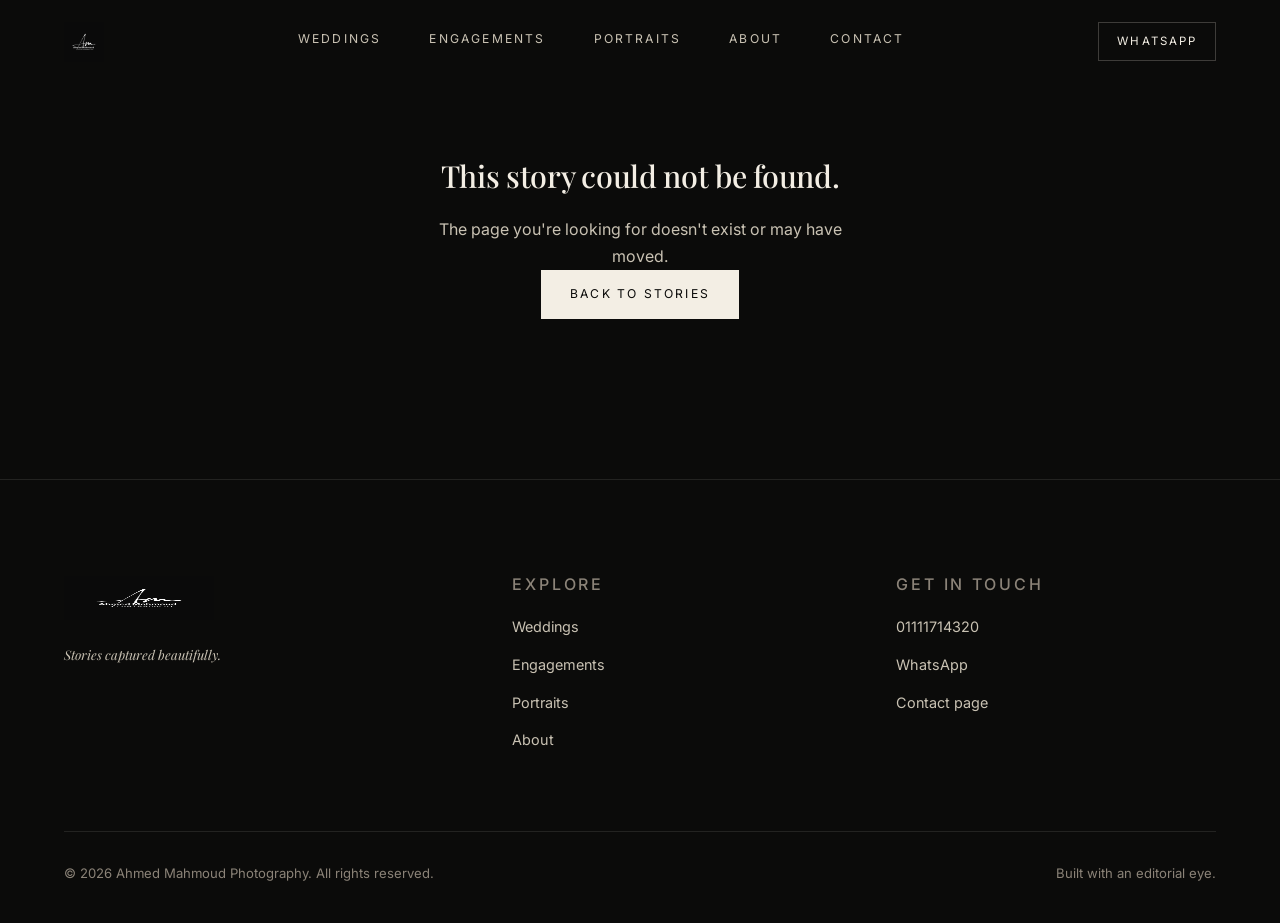
<file: index.html>
<!DOCTYPE html>
<html lang="en">
<head>
<meta charset="UTF-8" />
<meta name="viewport" content="width=device-width, initial-scale=1, viewport-fit=cover" />
<title>Ahmed Mahmoud Photography — Wedding & Editorial Photography</title>
<meta name="description" content="Ahmed Mahmoud Photography — cinematic, editorial wedding and engagement storytelling." />
<link rel="canonical" href="https://ahmedmahmoud.photography/" />

<meta name="theme-color" content="#0b0b0a" />
<meta name="color-scheme" content="dark" />
<meta name="robots" content="index, follow" />

<!-- Open Graph / Twitter -->
<meta property="og:type" content="website" />
<meta property="og:title" content="Ahmed Mahmoud Photography" />
<meta property="og:description" content="Stories captured beautifully." />
<meta property="og:image" content="/assets/brand/logo.png" />
<meta name="twitter:card" content="summary_large_image" />

<!-- PWA -->
<link rel="manifest" href="/manifest.json" />
<link rel="apple-touch-icon" href="/assets/icons/apple-touch-icon.png" />
<link rel="icon" type="image/png" sizes="32x32" href="/assets/icons/favicon-32x32.png" />
<link rel="icon" type="image/png" sizes="16x16" href="/assets/icons/favicon-16x16.png" />
<meta name="apple-mobile-web-app-capable" content="yes" />
<meta name="apple-mobile-web-app-status-bar-style" content="black-translucent" />
<meta name="apple-mobile-web-app-title" content="Ahmed Mahmoud" />

<!-- Fonts: Google Fonts with graceful system fallback baked into variables.css -->
<link rel="preconnect" href="https://fonts.googleapis.com" />
<link rel="preconnect" href="https://fonts.gstatic.com" crossorigin />
<link
  href="https://fonts.googleapis.com/css2?family=Playfair+Display:ital,wght@0,500;0,600;1,400;1,500&family=Inter:wght@400;500;600&display=swap"
  rel="stylesheet"
  media="print"
  onload="this.media='all'"
/>
<noscript>
  <link href="https://fonts.googleapis.com/css2?family=Playfair+Display:ital,wght@0,500;0,600;1,400;1,500&family=Inter:wght@400;500;600&display=swap" rel="stylesheet" />
</noscript>

<link rel="stylesheet" href="/css/reset.css" />
<link rel="stylesheet" href="/css/variables.css" />
<link rel="stylesheet" href="/css/typography.css" />
<link rel="stylesheet" href="/css/layout.css" />
<link rel="stylesheet" href="/css/components.css" />
<link rel="stylesheet" href="/css/gallery.css" />
<link rel="stylesheet" href="/css/animations.css" />
<link rel="stylesheet" href="/css/responsive.css" />

<script type="application/ld+json">
{
  "@context": "https://schema.org",
  "@type": "Photographer",
  "name": "Ahmed Mahmoud",
  "additionalType": "https://schema.org/Photograph",
  "url": "https://ahmedmahmoud.photography/",
  "image": "/assets/brand/logo.png",
  "telephone": "+201111714320",
  "jobTitle": "Wedding & Editorial Photographer",
  "worksFor": {
    "@type": "Organization",
    "name": "Ahmed Mahmoud Photography"
  }
}
</script>
</head>
<body>
  <a class="skip-link" href="#app">Skip to content</a>

  <site-navbar></site-navbar>
  <div class="route-veil" id="route-veil" aria-hidden="true"></div>

  <main id="app"></main>

  <site-footer></site-footer>

  <div class="toast-stack" id="toast-stack" aria-live="polite"></div>

  <script type="module" src="/js/app.js"></script>
</body>
</html>
</file>
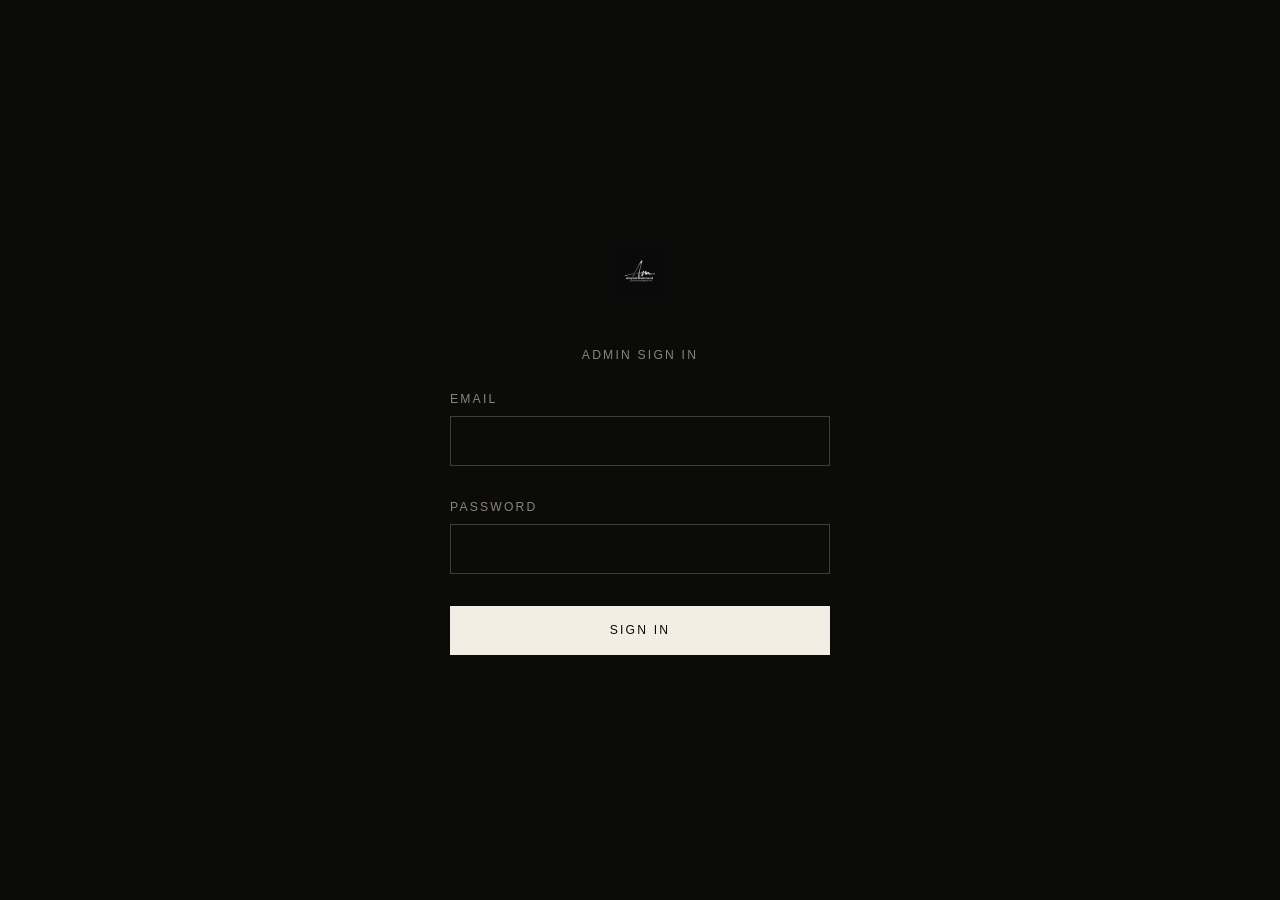
<file: admin/index.html>
<!DOCTYPE html>
<html lang="en">
<head>
<meta charset="UTF-8" />
<title>Admin — Ahmed Mahmoud Photography</title>
<meta name="robots" content="noindex, nofollow" />
<script type="module">
  import { isAuthenticated } from "/js/auth.js";
  location.replace(isAuthenticated() ? "/admin/dashboard.html" : "/admin/login.html");
</script>
</head>
<body></body>
</html>
</file>
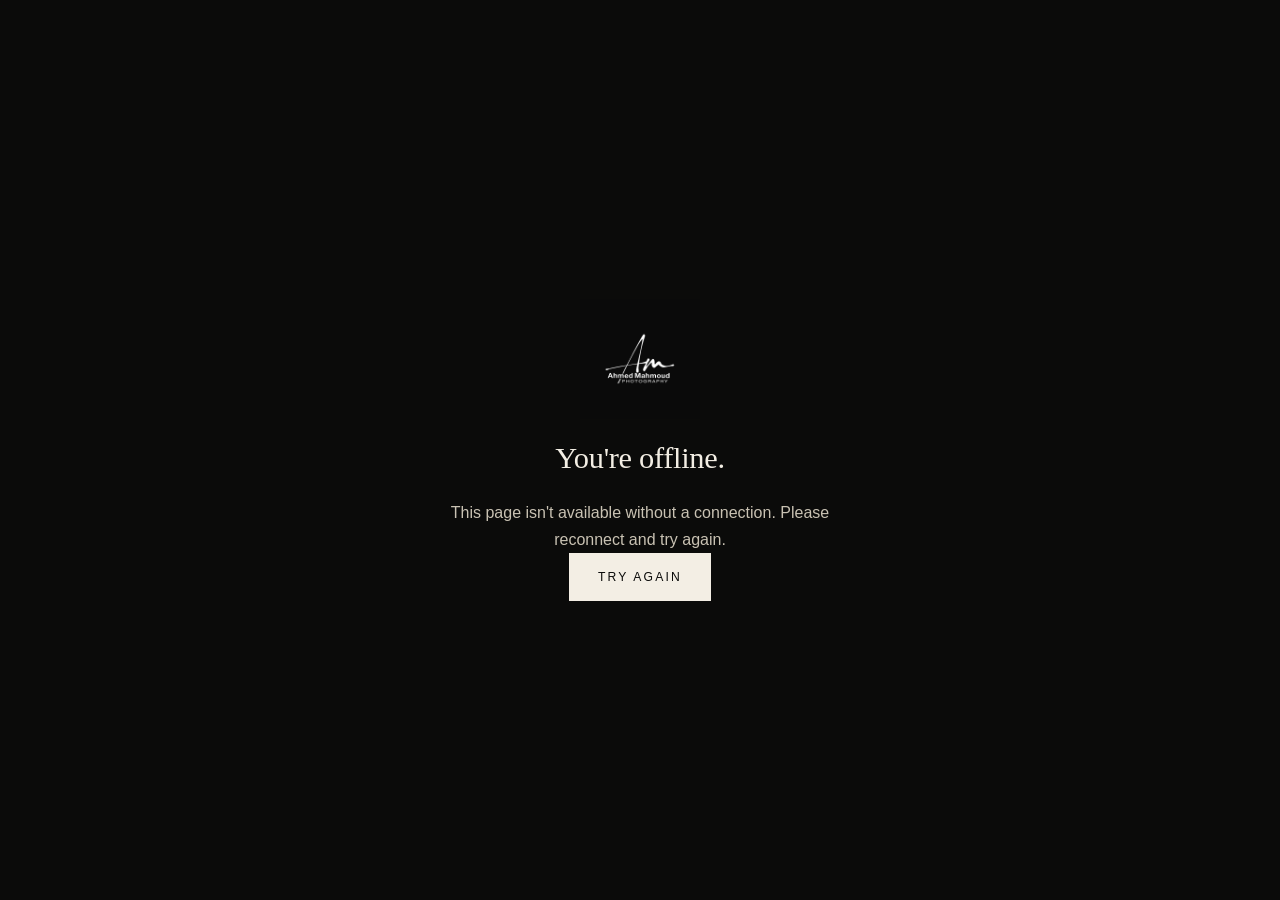
<file: offline.html>
<!DOCTYPE html>
<html lang="en">
<head>
<meta charset="UTF-8" />
<meta name="viewport" content="width=device-width, initial-scale=1" />
<title>You're Offline — Ahmed Mahmoud Photography</title>
<meta name="robots" content="noindex" />
<link rel="stylesheet" href="/css/reset.css" />
<link rel="stylesheet" href="/css/variables.css" />
<link rel="stylesheet" href="/css/typography.css" />
<link rel="stylesheet" href="/css/layout.css" />
<link rel="stylesheet" href="/css/components.css" />
<style>
  body { display:flex; align-items:center; justify-content:center; min-height:100dvh; text-align:center; }
</style>
</head>
<body>
  <div class="state-panel">
    <img src="/assets/brand/logo.png" alt="Ahmed Mahmoud Photography" width="120" style="margin:0 auto 24px;" />
    <h2 class="type-display-s">You're offline.</h2>
    <p>This page isn't available without a connection. Please reconnect and try again.</p>
    <button class="btn btn--primary" onclick="location.reload()">Try Again</button>
  </div>
</body>
</html>
</file>
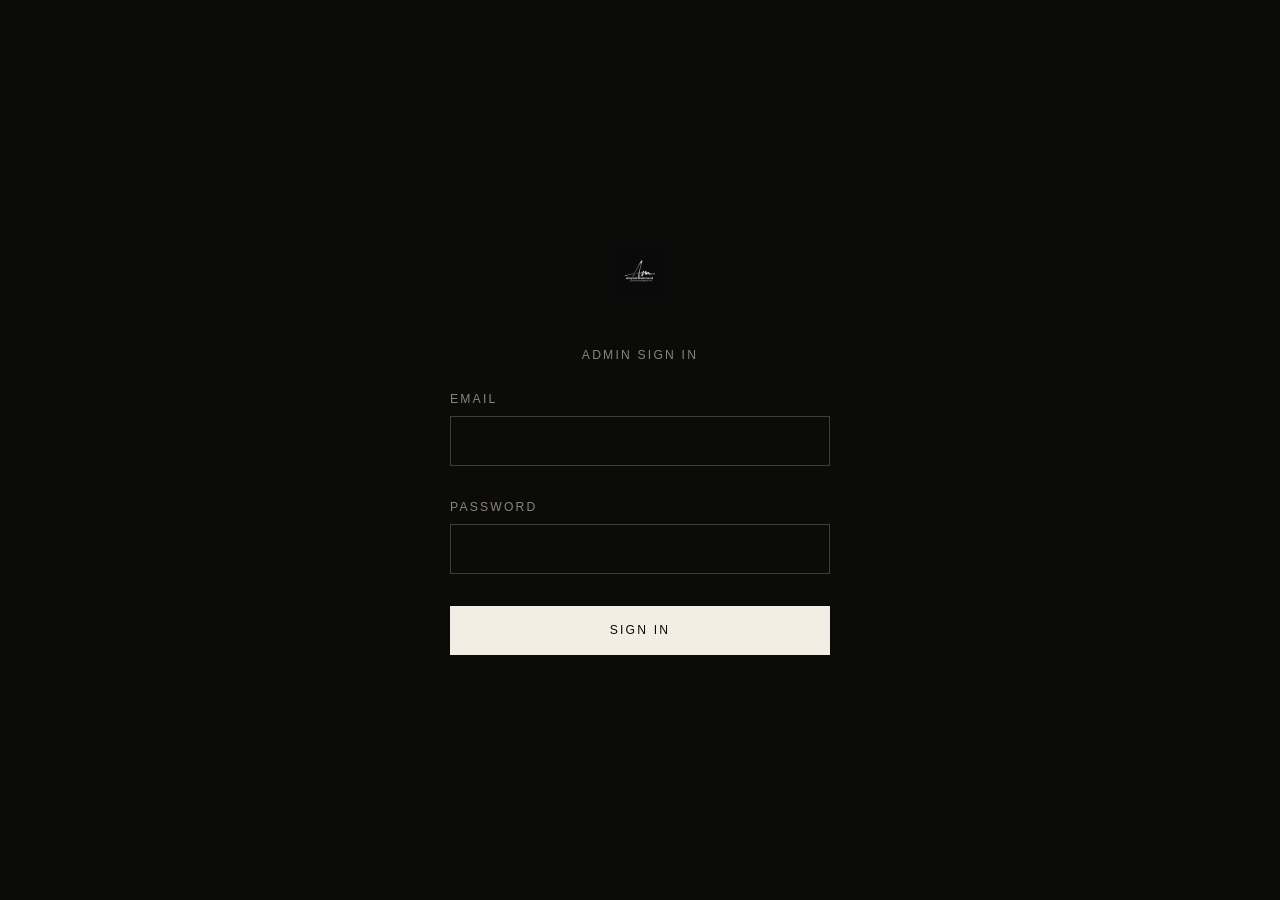
<file: admin/dashboard.html>
<!DOCTYPE html>
<html lang="en">
<head>
<meta charset="UTF-8" />
<meta name="viewport" content="width=device-width, initial-scale=1, viewport-fit=cover" />
<title>Dashboard — Admin — Ahmed Mahmoud Photography</title>
<meta name="robots" content="noindex, nofollow" />
<link rel="icon" href="/assets/icons/favicon-32x32.png" />
<link rel="stylesheet" href="/css/reset.css" />
<link rel="stylesheet" href="/css/variables.css" />
<link rel="stylesheet" href="/css/typography.css" />
<link rel="stylesheet" href="/css/layout.css" />
<link rel="stylesheet" href="/css/components.css" />
<link rel="stylesheet" href="/css/admin.css" />
</head>
<body>
  <div id="admin-root"></div>
  <div class="toast-stack" id="toast-stack" aria-live="polite"></div>

  <script type="module" src="/admin/js/dashboard.js"></script>
</body>
</html>
</file>
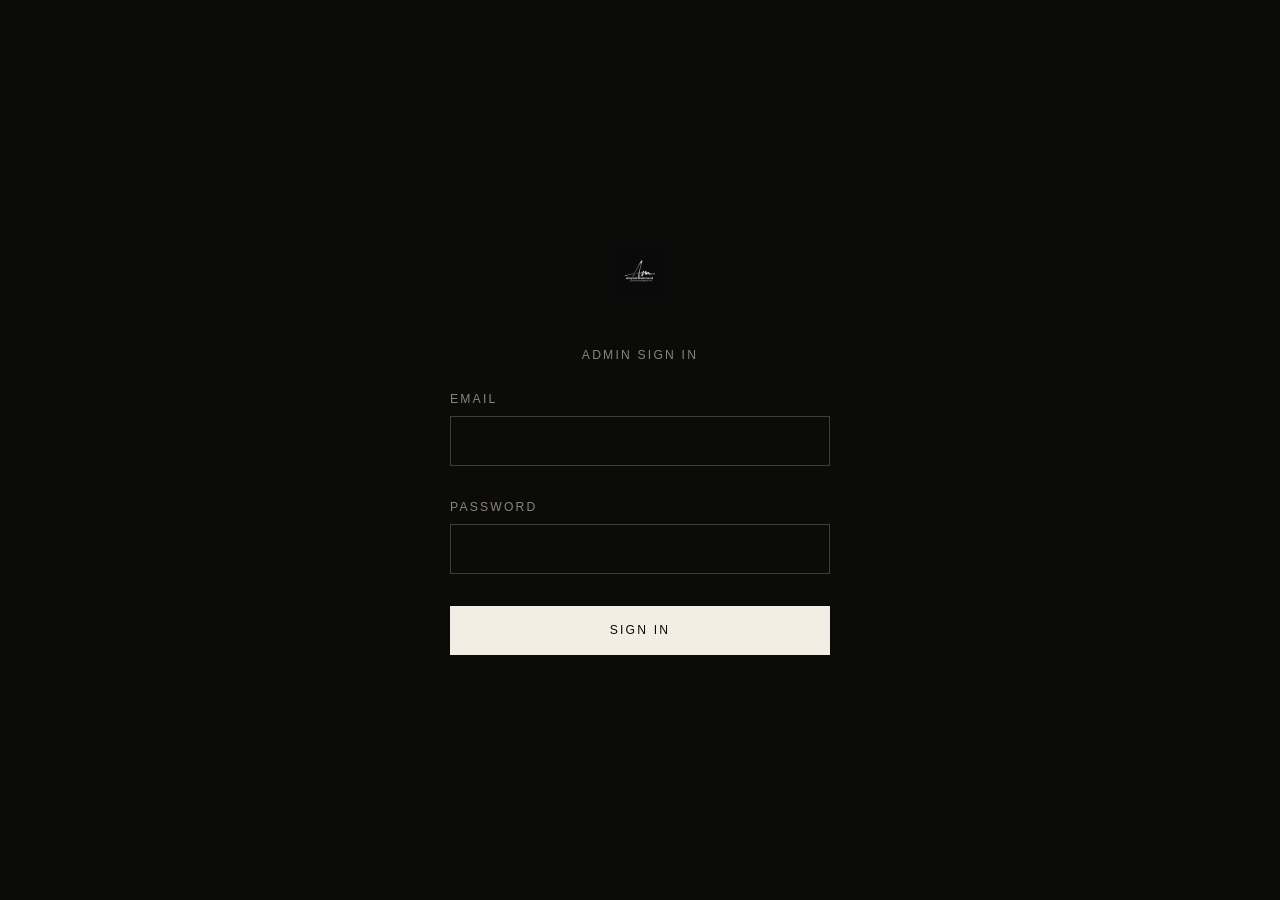
<file: admin/editor.html>
<!DOCTYPE html>
<html lang="en">
<head>
<meta charset="UTF-8" />
<meta name="viewport" content="width=device-width, initial-scale=1, viewport-fit=cover" />
<title>Story Editor — Admin — Ahmed Mahmoud Photography</title>
<meta name="robots" content="noindex, nofollow" />
<link rel="icon" href="/assets/icons/favicon-32x32.png" />
<link rel="stylesheet" href="/css/reset.css" />
<link rel="stylesheet" href="/css/variables.css" />
<link rel="stylesheet" href="/css/typography.css" />
<link rel="stylesheet" href="/css/layout.css" />
<link rel="stylesheet" href="/css/components.css" />
<link rel="stylesheet" href="/css/admin.css" />
</head>
<body>
  <div id="admin-root"></div>
  <div class="toast-stack" id="toast-stack" aria-live="polite"></div>
  <script type="module" src="/admin/js/editor.js"></script>
</body>
</html>
</file>
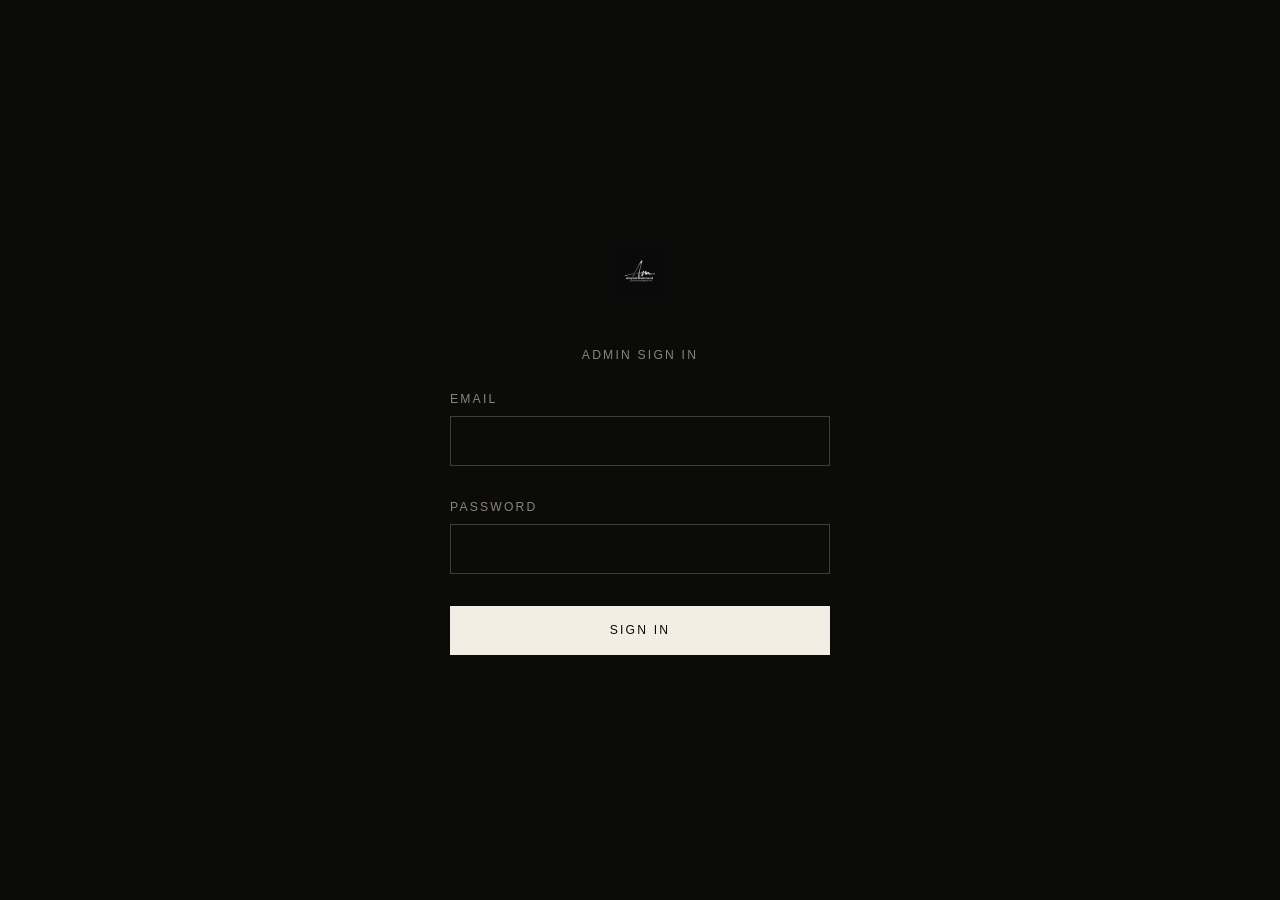
<file: admin/login.html>
<!DOCTYPE html>
<html lang="en">
<head>
<meta charset="UTF-8" />
<meta name="viewport" content="width=device-width, initial-scale=1, viewport-fit=cover" />
<title>Admin Login — Ahmed Mahmoud Photography</title>
<meta name="robots" content="noindex, nofollow" />
<link rel="icon" href="/assets/icons/favicon-32x32.png" />
<link rel="stylesheet" href="/css/reset.css" />
<link rel="stylesheet" href="/css/variables.css" />
<link rel="stylesheet" href="/css/typography.css" />
<link rel="stylesheet" href="/css/layout.css" />
<link rel="stylesheet" href="/css/components.css" />
<link rel="stylesheet" href="/css/admin.css" />
</head>
<body>
  <div class="admin-login">
    <div class="admin-login__panel">
      <img class="admin-login__logo" src="/assets/brand/logo.png" alt="Ahmed Mahmoud Photography" />
      <p class="type-label text-center" style="margin-bottom:24px;">Admin Sign In</p>

      <div id="expired-notice" style="display:none;" class="field-error text-center" role="alert" aria-live="polite">
        Your session expired. Please sign in again.
      </div>

      <form id="login-form" novalidate>
        <div class="field">
          <label for="email">Email</label>
          <input type="email" id="email" name="email" autocomplete="username" required />
        </div>
        <div class="field">
          <label for="password">Password</label>
          <input type="password" id="password" name="password" autocomplete="current-password" required />
        </div>
        <div id="form-error" class="field-error" role="alert" aria-live="polite" style="display:none; margin-bottom:16px;"></div>
        <button type="submit" class="btn btn--primary btn--block" id="submit-btn">Sign In</button>
      </form>
    </div>
  </div>

  <script type="module">
    import { login } from "/js/auth.js";
    import { isAuthenticated } from "/js/auth.js";

    const params = new URLSearchParams(location.search);
    if (params.get("expired")) document.getElementById("expired-notice").style.display = "block";

    if (isAuthenticated()) location.replace(params.get("next") || "/admin/dashboard.html");

    const form = document.getElementById("login-form");
    const errorEl = document.getElementById("form-error");
    const submitBtn = document.getElementById("submit-btn");

    form.addEventListener("submit", async (e) => {
      e.preventDefault();
      errorEl.style.display = "none";
      submitBtn.disabled = true;
      submitBtn.textContent = "Signing in\u2026";

      const email = document.getElementById("email").value.trim();
      const password = document.getElementById("password").value;

      try {
        await login(email, password);
        location.href = params.get("next") || "/admin/dashboard.html";
      } catch (err) {
        errorEl.textContent = err.message || "Invalid email or password.";
        errorEl.style.display = "block";
        submitBtn.disabled = false;
        submitBtn.textContent = "Sign In";
      }
    });
  </script>
</body>
</html>
</file>
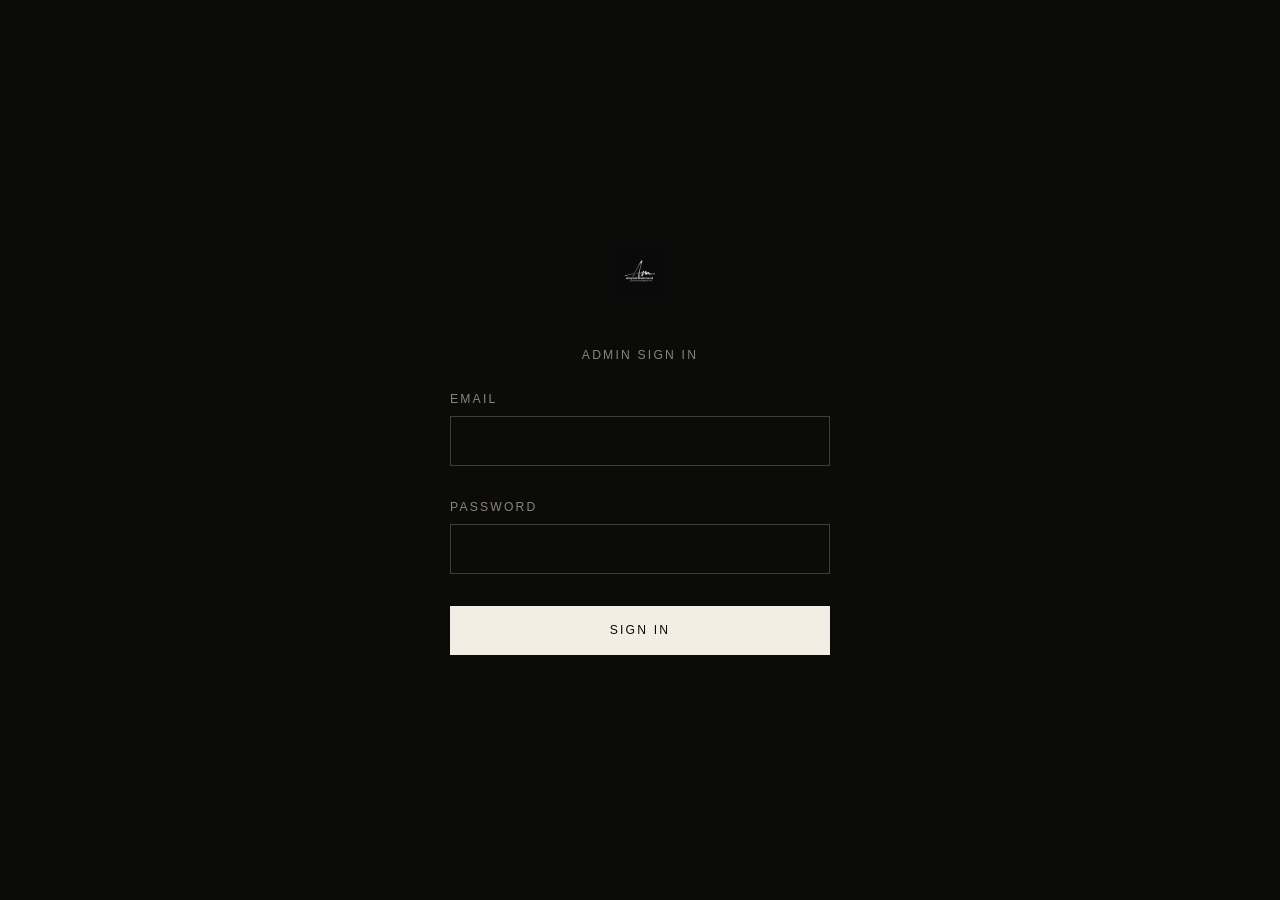
<file: admin/preview.html>
<!DOCTYPE html>
<html lang="en">
<head>
<meta charset="UTF-8" />
<meta name="viewport" content="width=device-width, initial-scale=1, viewport-fit=cover" />
<title>Preview — Admin — Ahmed Mahmoud Photography</title>
<meta name="robots" content="noindex, nofollow" />
<link rel="icon" href="/assets/icons/favicon-32x32.png" />
<link rel="stylesheet" href="/css/reset.css" />
<link rel="stylesheet" href="/css/variables.css" />
<link rel="stylesheet" href="/css/typography.css" />
<link rel="stylesheet" href="/css/layout.css" />
<link rel="stylesheet" href="/css/components.css" />
<link rel="stylesheet" href="/css/gallery.css" />
<link rel="stylesheet" href="/css/animations.css" />
<link rel="stylesheet" href="/css/responsive.css" />
</head>
<body>
  <div id="preview-bar" style="position:fixed; top:0; left:0; right:0; z-index:600; background:#b08d57; color:#0b0b0a; display:flex; align-items:center; justify-content:space-between; padding:10px 20px; font-size:13px; letter-spacing:0.04em;">
    <span>PREVIEW MODE — this story is not visible to the public until published.</span>
    <span style="display:flex; gap:10px;">
      <a id="back-to-editor" href="/admin/editor.html" style="color:#0b0b0a; text-decoration:underline;">Back to Editor</a>
      <button id="publish-btn" style="background:#0b0b0a; color:#f3eee4; border:none; padding:4px 12px; cursor:pointer;">Publish</button>
    </span>
  </div>
  <div id="app" style="padding-top:44px;"></div>

  <script type="module" src="/admin/js/preview.js"></script>
</body>
</html>
</file>
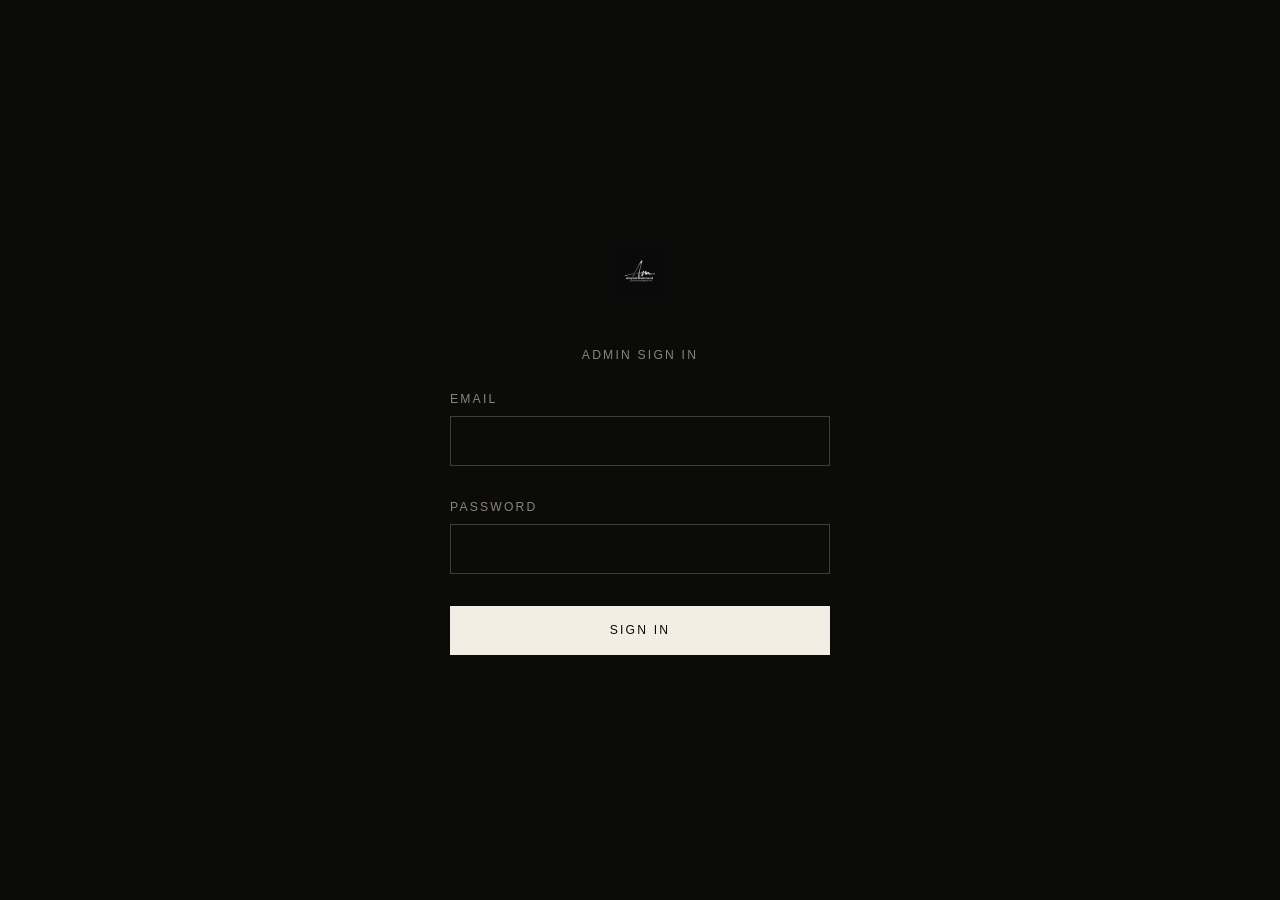
<file: admin/settings.html>
<!DOCTYPE html>
<html lang="en">
<head>
<meta charset="UTF-8" />
<meta name="viewport" content="width=device-width, initial-scale=1, viewport-fit=cover" />
<title>Settings — Admin — Ahmed Mahmoud Photography</title>
<meta name="robots" content="noindex, nofollow" />
<link rel="icon" href="/assets/icons/favicon-32x32.png" />
<link rel="stylesheet" href="/css/reset.css" />
<link rel="stylesheet" href="/css/variables.css" />
<link rel="stylesheet" href="/css/typography.css" />
<link rel="stylesheet" href="/css/layout.css" />
<link rel="stylesheet" href="/css/components.css" />
<link rel="stylesheet" href="/css/admin.css" />
</head>
<body>
  <div id="admin-root"></div>
  <div class="toast-stack" id="toast-stack" aria-live="polite"></div>
  <script type="module" src="/admin/js/settings.js"></script>
</body>
</html>
</file>
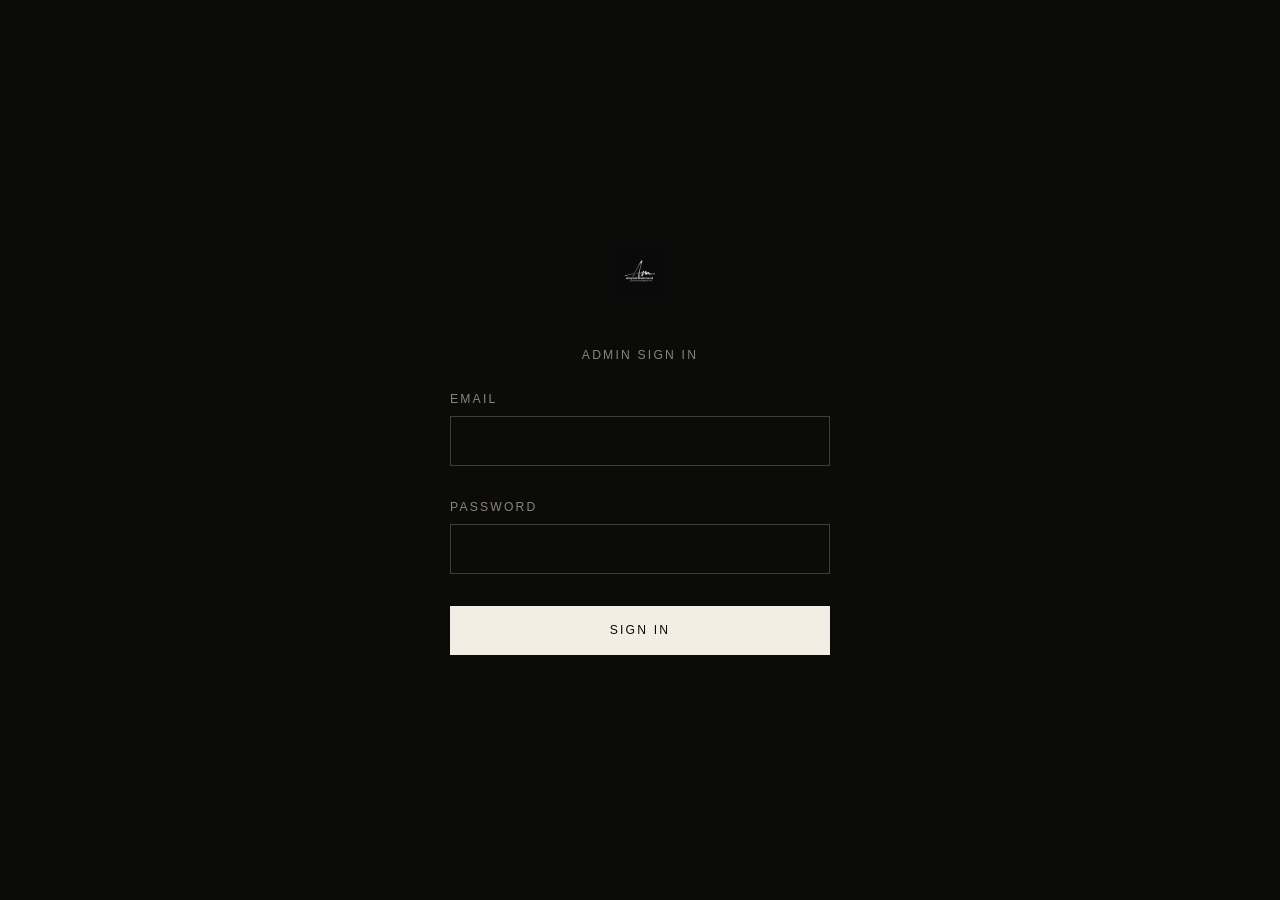
<file: admin/upload.html>
<!DOCTYPE html>
<html lang="en">
<head>
<meta charset="UTF-8" />
<meta name="viewport" content="width=device-width, initial-scale=1, viewport-fit=cover" />
<title>Upload Photos — Admin — Ahmed Mahmoud Photography</title>
<meta name="robots" content="noindex, nofollow" />
<link rel="icon" href="/assets/icons/favicon-32x32.png" />
<link rel="stylesheet" href="/css/reset.css" />
<link rel="stylesheet" href="/css/variables.css" />
<link rel="stylesheet" href="/css/typography.css" />
<link rel="stylesheet" href="/css/layout.css" />
<link rel="stylesheet" href="/css/components.css" />
<link rel="stylesheet" href="/css/admin.css" />
</head>
<body>
  <div id="admin-root"></div>
  <div class="toast-stack" id="toast-stack" aria-live="polite"></div>
  <script type="module" src="/admin/js/upload.js"></script>
</body>
</html>
</file>
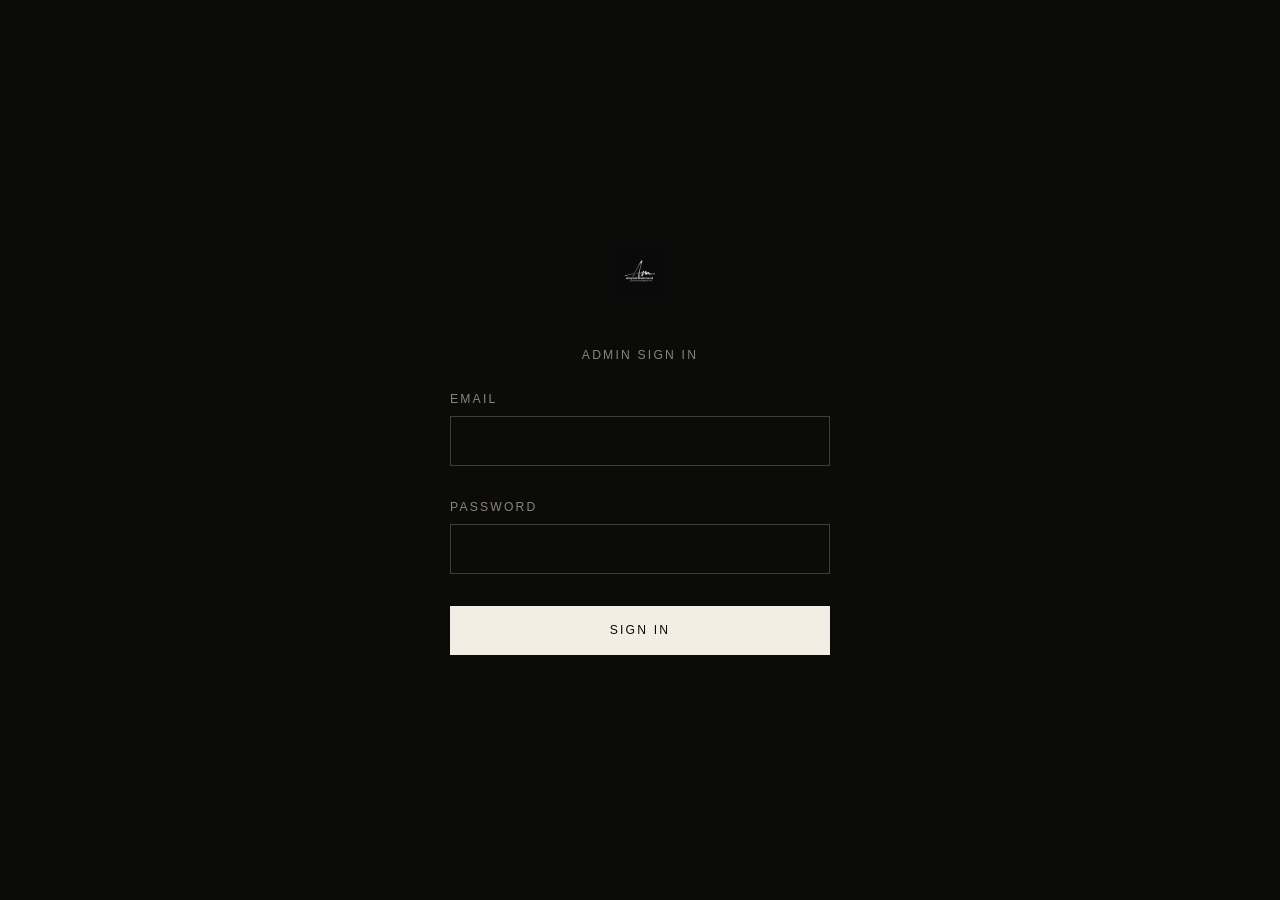
<file: admin/weddings.html>
<!DOCTYPE html>
<html lang="en">
<head>
<meta charset="UTF-8" />
<meta name="viewport" content="width=device-width, initial-scale=1, viewport-fit=cover" />
<title>Weddings — Admin — Ahmed Mahmoud Photography</title>
<meta name="robots" content="noindex, nofollow" />
<link rel="icon" href="/assets/icons/favicon-32x32.png" />
<link rel="stylesheet" href="/css/reset.css" />
<link rel="stylesheet" href="/css/variables.css" />
<link rel="stylesheet" href="/css/typography.css" />
<link rel="stylesheet" href="/css/layout.css" />
<link rel="stylesheet" href="/css/components.css" />
<link rel="stylesheet" href="/css/admin.css" />
</head>
<body>
  <div id="admin-root"></div>
  <div class="toast-stack" id="toast-stack" aria-live="polite"></div>
  <script type="module" src="/admin/js/weddings.js"></script>
</body>
</html>
</file>
<file: css/variables.css>
/* ==========================================================================
   AHMED MAHMOUD PHOTOGRAPHY — DESIGN TOKENS
   Editorial, cinematic, warm-neutral palette. No frameworks.
   ========================================================================== */

:root {
  /* ---- Color: warm near-black editorial palette ---- */
  --color-background: #0b0b0a;
  --color-background-alt: #111110;
  --color-surface: #17161a;
  --color-surface-solid: #17161a;
  --color-text: #f3eee4;
  --color-text-dim: #c9c2b3;
  --color-muted: #8b8378;
  --color-border: rgba(243, 238, 228, 0.1);
  --color-border-strong: rgba(243, 238, 228, 0.22);
  --color-accent: #b08d57;       /* antique bronze — signature accent */
  --color-accent-bright: #d3ac74;
  --color-accent-soft: rgba(176, 141, 87, 0.14);
  --color-overlay: rgba(6, 6, 5, 0.55);
  --color-overlay-strong: rgba(6, 6, 5, 0.82);
  --color-success: #7a9b76;
  --color-error: #b6614f;
  --color-focus: #d3ac74;

  /* ---- Typography ---- */
  --font-display: "Playfair Display", "Iowan Old Style", "Palatino Linotype", Georgia, "Times New Roman", serif;
  --font-body: "Inter", -apple-system, BlinkMacSystemFont, "Segoe UI", Helvetica, Arial, sans-serif;
  --font-label: var(--font-body);

  --tracking-label: 0.18em;
  --tracking-wide: 0.06em;

  /* Fluid type scale */
  --fs-display-xl: clamp(2.6rem, 7vw, 6.4rem);
  --fs-display-l: clamp(2.1rem, 5vw, 4.2rem);
  --fs-display-m: clamp(1.7rem, 3.4vw, 2.8rem);
  --fs-display-s: clamp(1.3rem, 2.4vw, 1.9rem);
  --fs-body-l: 1.15rem;
  --fs-body: 1rem;
  --fs-body-s: 0.9rem;
  --fs-label: 0.76rem;
  --fs-caption: 0.82rem;

  /* ---- Spacing (8px modular scale) ---- */
  --spacing-unit: 8px;
  --sp-1: calc(var(--spacing-unit) * 1);
  --sp-2: calc(var(--spacing-unit) * 2);
  --sp-3: calc(var(--spacing-unit) * 3);
  --sp-4: calc(var(--spacing-unit) * 4);
  --sp-6: calc(var(--spacing-unit) * 6);
  --sp-8: calc(var(--spacing-unit) * 8);
  --sp-12: calc(var(--spacing-unit) * 12);
  --sp-16: calc(var(--spacing-unit) * 16);
  --sp-24: calc(var(--spacing-unit) * 24);

  /* ---- Layout ---- */
  --content-max: 1400px;
  --content-narrow: 760px;
  --edge-padding: clamp(20px, 5vw, 64px);
  --nav-height: 84px;

  /* ---- Motion ---- */
  --ease-editorial: cubic-bezier(0.22, 1, 0.36, 1);
  --ease-out-soft: cubic-bezier(0.16, 1, 0.3, 1);
  --dur-fast: 220ms;
  --dur-medium: 480ms;
  --dur-slow: 900ms;

  /* ---- Elevation / radius (kept minimal — editorial, not app-like) ---- */
  --radius-s: 2px;
  --radius-m: 3px;
  --safe-top: env(safe-area-inset-top, 0px);
  --safe-bottom: env(safe-area-inset-bottom, 0px);
  --safe-left: env(safe-area-inset-left, 0px);
  --safe-right: env(safe-area-inset-right, 0px);
}

@media (prefers-color-scheme: light) {
  /* The brand is intentionally dark/editorial in both schemes; we do not flip to a light UI. */
}
</file>
<file: css/typography.css>
/* ==========================================================================
   TYPOGRAPHY — editorial serif display, restrained sans body.
   Google Fonts loaded with font-display: swap; system fallbacks keep the
   page fully legible if the network request fails or is blocked.
   ========================================================================== */

body {
  background: var(--color-background);
  color: var(--color-text);
  font-family: var(--font-body);
  font-size: var(--fs-body);
  font-weight: 400;
}

h1, h2, h3, h4 {
  font-family: var(--font-display);
  font-weight: 600;
  line-height: 1.05;
  letter-spacing: -0.01em;
  color: var(--color-text);
}

.type-display-xl { font-size: var(--fs-display-xl); font-weight: 500; }
.type-display-l   { font-size: var(--fs-display-l); font-weight: 500; }
.type-display-m   { font-size: var(--fs-display-m); font-weight: 500; }
.type-display-s   { font-size: var(--fs-display-s); font-weight: 500; }

.type-label {
  font-family: var(--font-label);
  font-size: var(--fs-label);
  letter-spacing: var(--tracking-label);
  text-transform: uppercase;
  color: var(--color-muted);
  font-weight: 500;
}

.type-caption {
  font-size: var(--fs-caption);
  color: var(--color-text-dim);
  font-style: italic;
  font-family: var(--font-display);
}

p {
  color: var(--color-text-dim);
  font-size: var(--fs-body);
  line-height: 1.7;
  max-width: 62ch;
}

p.lead {
  font-size: var(--fs-body-l);
  color: var(--color-text);
}

.text-accent { color: var(--color-accent); }
.text-center { text-align: center; }
.text-balance { text-wrap: balance; }

.serif-italic {
  font-family: var(--font-display);
  font-style: italic;
  font-weight: 400;
}

/* Numerals used only where content is genuinely sequential
   (the wedding-day story rail) — never as decoration. */
.numeral {
  font-family: var(--font-display);
  font-style: italic;
  color: var(--color-accent);
  font-size: 0.85em;
}

::selection {
  background: var(--color-accent);
  color: var(--color-background);
}
</file>
<file: css/layout.css>
/* ==========================================================================
   LAYOUT
   ========================================================================== */

.container {
  width: 100%;
  max-width: var(--content-max);
  margin-inline: auto;
  padding-inline: var(--edge-padding);
}

.container-narrow {
  width: 100%;
  max-width: var(--content-narrow);
  margin-inline: auto;
  padding-inline: var(--edge-padding);
}

main { display: block; }

.section {
  padding-block: clamp(64px, 12vw, 160px);
}

.section-tight { padding-block: clamp(40px, 6vw, 88px); }

.section-head {
  display: flex;
  flex-direction: column;
  gap: var(--sp-3);
  margin-bottom: clamp(32px, 6vw, 72px);
}

.section-head--row {
  flex-direction: row;
  align-items: flex-end;
  justify-content: space-between;
  gap: var(--sp-4);
}

.rule {
  border: none;
  border-top: 1px solid var(--color-border);
  margin: 0;
}

/* ---- Navigation ---- */
.site-nav {
  position: fixed;
  top: 0; left: 0; right: 0;
  z-index: 500;
  height: var(--nav-height);
  padding-top: var(--safe-top);
  display: flex;
  align-items: center;
  transition: background-color var(--dur-medium) var(--ease-editorial),
              border-color var(--dur-medium) var(--ease-editorial);
  border-bottom: 1px solid transparent;
}

.site-nav.is-scrolled {
  background: rgba(11, 11, 10, 0.86);
  backdrop-filter: blur(14px) saturate(140%);
  -webkit-backdrop-filter: blur(14px) saturate(140%);
  border-bottom-color: var(--color-border);
}

.site-nav__inner {
  width: 100%;
  max-width: var(--content-max);
  margin-inline: auto;
  padding-inline: var(--edge-padding);
  display: flex;
  align-items: center;
  justify-content: space-between;
  gap: var(--sp-4);
}

.site-nav__logo { display: flex; align-items: center; height: 40px; }
.site-nav__logo img { height: 100%; width: auto; }

.site-nav__links {
  display: flex;
  align-items: center;
  gap: var(--sp-6);
}

.site-nav__links a {
  font-size: var(--fs-label);
  letter-spacing: var(--tracking-label);
  text-transform: uppercase;
  color: var(--color-text-dim);
  position: relative;
  padding-bottom: 4px;
}

.site-nav__links a::after {
  content: "";
  position: absolute;
  left: 0; right: 100%;
  bottom: 0;
  height: 1px;
  background: var(--color-accent);
  transition: right var(--dur-fast) var(--ease-editorial);
}

.site-nav__links a:hover::after,
.site-nav__links a[aria-current="page"]::after { right: 0; }
.site-nav__links a[aria-current="page"] { color: var(--color-text); }

.site-nav__actions { display: flex; align-items: center; gap: var(--sp-3); }

.site-nav__burger {
  display: none;
  width: 40px; height: 40px;
  position: relative;
}
.site-nav__burger span {
  position: absolute; left: 8px; right: 8px; height: 1px;
  background: var(--color-text);
  transition: transform var(--dur-fast) var(--ease-editorial), opacity var(--dur-fast);
}
.site-nav__burger span:nth-child(1) { top: 15px; }
.site-nav__burger span:nth-child(2) { top: 20px; }
.site-nav__burger span:nth-child(3) { top: 25px; }
.site-nav__burger[aria-expanded="true"] span:nth-child(1) { transform: translateY(5px) rotate(45deg); }
.site-nav__burger[aria-expanded="true"] span:nth-child(2) { opacity: 0; }
.site-nav__burger[aria-expanded="true"] span:nth-child(3) { transform: translateY(-5px) rotate(-45deg); }

.mobile-menu {
  position: fixed;
  inset: 0;
  z-index: 480;
  background: var(--color-background);
  padding-top: calc(var(--nav-height) + var(--safe-top));
  padding-bottom: var(--safe-bottom);
  display: flex;
  flex-direction: column;
  justify-content: space-between;
  transform: translateY(-100%);
  transition: transform var(--dur-medium) var(--ease-editorial);
}
.mobile-menu.is-open { transform: translateY(0); }
.mobile-menu__links {
  display: flex;
  flex-direction: column;
  padding: var(--sp-6) var(--edge-padding);
  gap: var(--sp-2);
}
.mobile-menu__links a {
  font-family: var(--font-display);
  font-size: var(--fs-display-s);
  padding-block: var(--sp-2);
  border-bottom: 1px solid var(--color-border);
}
.mobile-menu__foot { padding: var(--sp-6) var(--edge-padding); }

/* ---- Hero ---- */
.hero {
  position: relative;
  height: 100dvh;
  min-height: 560px;
  display: flex;
  align-items: flex-end;
  overflow: hidden;
  background: var(--color-background-alt);
}
.hero__media {
  position: absolute; inset: 0;
  width: 100%; height: 100%;
  object-fit: cover;
  object-position: center 32%;
  opacity: 0;
  transition: opacity 1.1s var(--ease-editorial);
}
.hero__media.is-loaded { opacity: 1; }
.hero__scrim {
  position: absolute; inset: 0;
  background: linear-gradient(180deg, rgba(6,6,5,0.35) 0%, rgba(6,6,5,0.05) 32%, rgba(6,6,5,0.75) 100%);
}
.hero__content {
  position: relative;
  z-index: 2;
  width: 100%;
  padding: 0 var(--edge-padding) clamp(48px, 8vw, 96px);
}
.hero__eyebrow {
  color: var(--color-accent-bright);
  margin-bottom: var(--sp-2);
}
.hero__title {
  font-size: var(--fs-display-xl);
  color: #fff;
  text-transform: uppercase;
  letter-spacing: 0.02em;
}
.hero__statement {
  margin-top: var(--sp-3);
  font-family: var(--font-display);
  font-style: italic;
  font-size: clamp(1.1rem, 2vw, 1.5rem);
  color: var(--color-text-dim);
}
.hero__actions {
  margin-top: var(--sp-6);
  display: flex;
  gap: var(--sp-3);
  flex-wrap: wrap;
}
.hero__scroll-cue {
  position: absolute;
  right: var(--edge-padding);
  bottom: var(--sp-6);
  z-index: 2;
  display: flex;
  align-items: center;
  gap: var(--sp-2);
  color: var(--color-text-dim);
}
.hero__scroll-cue .line {
  width: 1px; height: 34px;
  background: var(--color-text-dim);
  transform-origin: top;
  animation: scrollLine 2.4s var(--ease-editorial) infinite;
}
@keyframes scrollLine {
  0% { transform: scaleY(0); opacity: 0; }
  40% { transform: scaleY(1); opacity: 1; }
  100% { transform: scaleY(1); opacity: 0; }
}

/* ---- Footer ---- */
.site-footer {
  border-top: 1px solid var(--color-border);
  padding-block: clamp(48px, 8vw, 96px) clamp(24px, 4vw, 40px);
  padding-bottom: calc(clamp(24px, 4vw, 40px) + var(--safe-bottom));
}
.site-footer__top {
  display: grid;
  grid-template-columns: 1.2fr 1fr 1fr;
  gap: var(--sp-8);
  padding-bottom: clamp(32px, 6vw, 64px);
}
.site-footer__brand img { height: 44px; margin-bottom: var(--sp-3); }
.site-footer__col h4 { font-size: var(--fs-body); font-weight: 500; margin-bottom: var(--sp-3); }
.site-footer__col a, .site-footer__col p {
  display: block;
  color: var(--color-text-dim);
  font-size: var(--fs-body-s);
  margin-bottom: var(--sp-2);
}
.site-footer__bottom {
  display: flex;
  justify-content: space-between;
  align-items: center;
  padding-top: var(--sp-4);
  border-top: 1px solid var(--color-border);
  font-size: var(--fs-caption);
  color: var(--color-muted);
  flex-wrap: wrap;
  gap: var(--sp-2);
}

/* ---- Grid utilities ---- */
.grid-2 { display: grid; grid-template-columns: repeat(2, 1fr); gap: var(--sp-6); }
.grid-3 { display: grid; grid-template-columns: repeat(3, 1fr); gap: var(--sp-6); }
.grid-4 { display: grid; grid-template-columns: repeat(4, 1fr); gap: var(--sp-4); }

/* ---- Page loader / transition veil ---- */
.route-veil {
  position: fixed; inset: 0;
  z-index: 900;
  background: var(--color-background);
  pointer-events: none;
  opacity: 0;
  transition: opacity var(--dur-fast) var(--ease-editorial);
}
.route-veil.is-active { opacity: 1; pointer-events: all; }

.skip-link {
  position: absolute;
  left: var(--sp-2);
  top: -60px;
  background: var(--color-accent);
  color: var(--color-background);
  padding: var(--sp-2) var(--sp-3);
  z-index: 1000;
  transition: top var(--dur-fast) var(--ease-editorial);
}
.skip-link:focus { top: var(--sp-2); }
</file>
<file: css/components.css>
/* ==========================================================================
   COMPONENTS
   ========================================================================== */

/* ---- Buttons ---- */
.btn {
  display: inline-flex;
  align-items: center;
  gap: var(--sp-2);
  padding: 14px 28px;
  font-size: var(--fs-label);
  letter-spacing: var(--tracking-label);
  text-transform: uppercase;
  border: 1px solid var(--color-border-strong);
  transition: background-color var(--dur-fast) var(--ease-editorial),
              color var(--dur-fast) var(--ease-editorial),
              border-color var(--dur-fast) var(--ease-editorial),
              transform var(--dur-fast) var(--ease-editorial);
}
.btn:active { transform: scale(0.97); }
.btn:focus-visible { outline: 2px solid var(--color-focus); outline-offset: 3px; }

.btn--primary {
  background: var(--color-text);
  color: var(--color-background);
  border-color: var(--color-text);
}
.btn--primary:hover { background: var(--color-accent-bright); border-color: var(--color-accent-bright); }

.btn--ghost {
  background: transparent;
  color: var(--color-text);
}
.btn--ghost:hover { background: var(--color-accent-soft); border-color: var(--color-accent); }

.btn--whatsapp {
  background: transparent;
  border-color: var(--color-border-strong);
  color: var(--color-text);
}
.btn--whatsapp:hover { border-color: #3fae5b; color: #6fd98a; }

.btn--sm { padding: 10px 18px; font-size: 0.72rem; }
.btn--block { width: 100%; justify-content: center; }
.btn--danger { color: var(--color-error); border-color: var(--color-error); }
.btn--danger:hover { background: rgba(182, 97, 79, 0.12); }
.btn[disabled] { opacity: 0.45; pointer-events: none; }

.icon { width: 18px; height: 18px; flex-shrink: 0; }

/* ---- Wedding / Story card ---- */
.story-card {
  display: block;
  position: relative;
}
.story-card__frame {
  position: relative;
  overflow: hidden;
  aspect-ratio: 4 / 5;
  background: var(--color-background-alt);
}
.story-card__frame img {
  width: 100%; height: 100%;
  object-fit: cover;
  transition: transform 1.1s var(--ease-editorial), opacity var(--dur-medium) ease;
  opacity: 0;
}
.story-card__frame img.is-loaded { opacity: 1; }
.story-card:hover .story-card__frame img { transform: scale(1.045); }
.story-card__frame::after {
  content: "";
  position: absolute; inset: 0;
  background: linear-gradient(180deg, rgba(6,6,5,0) 55%, rgba(6,6,5,0.72) 100%);
}
.story-card__meta {
  position: absolute; left: 0; right: 0; bottom: 0;
  padding: var(--sp-4);
  z-index: 1;
}
.story-card__names {
  font-family: var(--font-display);
  font-size: var(--fs-display-s);
  color: #fff;
}
.story-card__sub {
  margin-top: 4px;
  font-size: var(--fs-label);
  letter-spacing: var(--tracking-wide);
  text-transform: uppercase;
  color: var(--color-text-dim);
}
.story-card--featured .story-card__frame { aspect-ratio: 16 / 10; }

/* ---- Contact / CTA actions ---- */
.contact-actions {
  display: flex;
  gap: var(--sp-3);
  flex-wrap: wrap;
}

/* ---- Loader ---- */
.loader {
  display: flex;
  align-items: center;
  justify-content: center;
  padding: var(--sp-16) 0;
  color: var(--color-muted);
}
.loader__mark {
  width: 26px; height: 26px;
  border: 1px solid var(--color-border-strong);
  border-top-color: var(--color-accent);
  border-radius: 50%;
  animation: spin 900ms linear infinite;
}
@keyframes spin { to { transform: rotate(360deg); } }

/* ---- Empty / error states ---- */
.state-panel {
  text-align: center;
  padding: clamp(64px, 14vw, 160px) var(--edge-padding);
  max-width: 560px;
  margin-inline: auto;
}
.state-panel h2 { margin-bottom: var(--sp-3); }
.state-panel p { margin-inline: auto; margin-bottom: var(--sp-5); }

/* ---- Badges ---- */
.badge {
  display: inline-flex;
  align-items: center;
  gap: 6px;
  font-size: 0.68rem;
  letter-spacing: var(--tracking-label);
  text-transform: uppercase;
  padding: 4px 10px;
  border: 1px solid var(--color-border-strong);
  color: var(--color-text-dim);
}
.badge--draft { color: #d3ac74; border-color: rgba(211,172,116,0.4); }
.badge--published { color: #7a9b76; border-color: rgba(122,155,118,0.4); }
.badge--featured { color: var(--color-accent-bright); border-color: var(--color-accent); }

/* ---- Divider label ---- */
.divider-label {
  display: flex;
  align-items: center;
  gap: var(--sp-3);
  color: var(--color-muted);
}
.divider-label::before, .divider-label::after {
  content: "";
  height: 1px;
  flex: 1;
  background: var(--color-border);
}

/* ---- Forms (shared public + admin) ---- */
.field { display: flex; flex-direction: column; gap: 8px; margin-bottom: var(--sp-4); }
.field label {
  font-size: var(--fs-label);
  letter-spacing: var(--tracking-label);
  text-transform: uppercase;
  color: var(--color-muted);
}
.field input, .field select, .field textarea {
  background: transparent;
  border: 1px solid var(--color-border-strong);
  padding: 12px 14px;
  color: var(--color-text);
  font-size: var(--fs-body);
}
.field input:focus, .field select:focus, .field textarea:focus {
  outline: none;
  border-color: var(--color-accent);
}
.field textarea { resize: vertical; min-height: 100px; }
.field-hint { font-size: var(--fs-caption); color: var(--color-muted); }
.field-error { font-size: var(--fs-caption); color: var(--color-error); }
.field.has-error input, .field.has-error textarea { border-color: var(--color-error); }

.toast-stack {
  position: fixed;
  right: var(--edge-padding);
  bottom: calc(var(--sp-4) + var(--safe-bottom));
  z-index: 950;
  display: flex;
  flex-direction: column-reverse;
  gap: var(--sp-2);
}
.toast {
  background: var(--color-surface-solid, #17161a);
  border: 1px solid var(--color-border-strong);
  padding: 12px 18px;
  font-size: var(--fs-body-s);
  min-width: 220px;
  animation: toastIn var(--dur-fast) var(--ease-editorial);
}
.toast--success { border-color: rgba(122,155,118,0.5); }
.toast--error { border-color: rgba(182,97,79,0.5); }
@keyframes toastIn { from { opacity: 0; transform: translateY(8px); } to { opacity: 1; transform: none; } }

/* PWA install banner */
.install-banner {
  position: fixed;
  left: var(--edge-padding); right: var(--edge-padding);
  bottom: calc(var(--sp-4) + var(--safe-bottom));
  z-index: 700;
  background: var(--color-surface-solid, #17161a);
  border: 1px solid var(--color-border-strong);
  padding: var(--sp-3) var(--sp-4);
  display: flex;
  align-items: center;
  justify-content: space-between;
  gap: var(--sp-3);
  transform: translateY(140%);
  transition: transform var(--dur-medium) var(--ease-editorial);
}
.install-banner.is-visible { transform: translateY(0); }
.install-banner p { margin: 0; font-size: var(--fs-body-s); max-width: none; }
</file>
<file: css/gallery.css>
/* ==========================================================================
   EDITORIAL GALLERY SYSTEM
   Variable, art-directed compositions rather than a uniform grid.
   Each "block" pattern mixes large feature frames with supporting pairs.
   ========================================================================== */

.gallery {
  display: grid;
  grid-template-columns: repeat(12, 1fr);
  gap: clamp(8px, 1.4vw, 20px);
}

.gallery__item {
  position: relative;
  overflow: hidden;
  background: var(--color-background-alt);
}

.gallery__item img {
  width: 100%; height: 100%;
  object-fit: cover;
  opacity: 0;
  transform: scale(1.02);
  transition: opacity var(--dur-medium) var(--ease-editorial),
              transform 1.2s var(--ease-editorial);
  cursor: zoom-in;
}
.gallery__item img.is-loaded { opacity: 1; transform: scale(1); }
.gallery__item:hover img { transform: scale(1.03); }

.gallery__item--full   { grid-column: span 12; aspect-ratio: 16 / 9; }
.gallery__item--wide   { grid-column: span 8; aspect-ratio: 4 / 3; }
.gallery__item--half   { grid-column: span 6; aspect-ratio: 4 / 5; }
.gallery__item--third  { grid-column: span 4; aspect-ratio: 3 / 4; }
.gallery__item--tall   { grid-column: span 5; aspect-ratio: 3 / 4.6; }
.gallery__item--small  { grid-column: span 3; aspect-ratio: 1 / 1; }

.gallery__caption {
  position: absolute;
  left: var(--sp-2); bottom: var(--sp-2);
  font-size: var(--fs-caption);
  color: var(--color-text-dim);
  background: var(--color-overlay-strong);
  padding: 4px 10px;
  opacity: 0;
  transition: opacity var(--dur-fast) ease;
}
.gallery__item:hover .gallery__caption { opacity: 1; }

/* ---- Story section blocks (wedding page) ---- */
.story-section {
  padding-block: clamp(48px, 9vw, 120px);
  scroll-margin-top: calc(var(--nav-height) + 16px);
}
.story-section__head {
  display: flex;
  align-items: baseline;
  gap: var(--sp-3);
  margin-bottom: var(--sp-6);
}
.story-section__index { font-size: 0.85rem; }
.story-section__title { font-size: var(--fs-display-m); }
.story-section__desc { margin-top: var(--sp-2); }

/* ---- Signature element: The Story Rail ----
   A fixed vertical timeline that tracks progress through the wedding-day
   narrative. Genuinely sequential content (Preparation -> ... -> Details),
   so numbering + a filling progress line is meaningful, not decorative. */
.story-rail {
  position: fixed;
  top: 50%;
  right: clamp(16px, 3vw, 40px);
  transform: translateY(-50%);
  z-index: 60;
  display: flex;
  flex-direction: column;
  align-items: flex-end;
  gap: 0;
}
.story-rail__track {
  position: relative;
  display: flex;
  flex-direction: column;
  gap: var(--sp-4);
  padding-right: 18px;
}
.story-rail__track::before {
  content: "";
  position: absolute;
  right: 5px; top: 6px; bottom: 6px;
  width: 1px;
  background: var(--color-border-strong);
}
.story-rail__fill {
  position: absolute;
  right: 5px; top: 6px;
  width: 1px;
  background: var(--color-accent);
  height: 0%;
  transition: height 120ms linear;
}
.story-rail__node {
  position: relative;
  display: flex;
  align-items: center;
  gap: 10px;
  font-size: var(--fs-label);
  letter-spacing: var(--tracking-label);
  text-transform: uppercase;
  color: var(--color-muted);
  transition: color var(--dur-fast) ease;
}
.story-rail__node::after {
  content: "";
  width: 6px; height: 6px;
  border-radius: 50%;
  background: var(--color-border-strong);
  transition: background var(--dur-fast) ease, transform var(--dur-fast) ease;
}
.story-rail__node.is-active { color: var(--color-text); }
.story-rail__node.is-active::after { background: var(--color-accent); transform: scale(1.3); }
.story-rail__label { max-width: 0; overflow: hidden; white-space: nowrap; opacity: 0; transition: max-width var(--dur-fast) ease, opacity var(--dur-fast) ease; }
.story-rail:hover .story-rail__label,
.story-rail__node.is-active .story-rail__label { max-width: 160px; opacity: 1; }

@media (max-width: 900px) {
  .story-rail { display: none; }
}

/* ---- Lightbox ---- */
image-lightbox {
  position: fixed;
  inset: 0;
  z-index: 999;
  display: none;
}
image-lightbox.is-open { display: block; }
.lightbox__scrim {
  position: absolute; inset: 0;
  background: rgba(6, 6, 5, 0.94);
  opacity: 0;
  transition: opacity var(--dur-medium) var(--ease-editorial);
}
.lightbox.is-visible .lightbox__scrim { opacity: 1; }
.lightbox__stage {
  position: relative;
  z-index: 1;
  height: 100%;
  display: flex;
  align-items: center;
  justify-content: center;
  padding: calc(var(--sp-8) + var(--safe-top)) var(--edge-padding) calc(var(--sp-8) + var(--safe-bottom));
  touch-action: pan-y;
}
.lightbox__figure {
  max-width: 92vw;
  max-height: 84vh;
  opacity: 0;
  transform: scale(0.97);
  transition: opacity var(--dur-medium) var(--ease-editorial), transform var(--dur-medium) var(--ease-editorial);
}
.lightbox.is-visible .lightbox__figure { opacity: 1; transform: scale(1); }
.lightbox__figure img { max-width: 92vw; max-height: 78vh; width: auto; height: auto; object-fit: contain; }
.lightbox__caption { margin-top: var(--sp-2); text-align: center; }
.lightbox__close, .lightbox__prev, .lightbox__next {
  position: absolute;
  z-index: 2;
  color: #fff;
  width: 46px; height: 46px;
  display: flex; align-items: center; justify-content: center;
  background: rgba(255,255,255,0.06);
  border: 1px solid rgba(255,255,255,0.14);
  transition: background var(--dur-fast) ease;
}
.lightbox__close:hover, .lightbox__prev:hover, .lightbox__next:hover { background: rgba(255,255,255,0.16); }
.lightbox__close { top: calc(var(--sp-4) + var(--safe-top)); right: var(--edge-padding); }
.lightbox__prev { left: var(--edge-padding); top: 50%; transform: translateY(-50%); }
.lightbox__next { right: var(--edge-padding); top: 50%; transform: translateY(-50%); }
.lightbox__counter {
  position: absolute;
  bottom: calc(var(--sp-4) + var(--safe-bottom));
  left: 50%; transform: translateX(-50%);
  font-size: var(--fs-caption);
  letter-spacing: var(--tracking-wide);
  color: var(--color-text-dim);
}

@media (max-width: 900px) {
  .gallery__item--wide, .gallery__item--half, .gallery__item--tall { grid-column: span 12; }
  .gallery__item--third { grid-column: span 6; }
  .lightbox__prev, .lightbox__next { width: 40px; height: 40px; }
}
@media (max-width: 560px) {
  .gallery__item--third, .gallery__item--small { grid-column: span 6; }
}
</file>
<file: css/animations.css>
/* ==========================================================================
   ANIMATION SYSTEM
   Scroll reveals + entrance sequences driven by IntersectionObserver
   (see js/animations.js). All rules respect prefers-reduced-motion via
   the global override in reset.css.
   ========================================================================== */

[data-reveal] {
  opacity: 0;
  transform: translateY(28px);
  transition: opacity var(--dur-slow) var(--ease-editorial),
              transform var(--dur-slow) var(--ease-editorial);
}
[data-reveal].is-revealed { opacity: 1; transform: none; }

[data-reveal="fade"] { transform: none; }

[data-reveal-group] > * { transition-delay: calc(var(--reveal-index, 0) * 90ms); }

.hero__eyebrow, .hero__title, .hero__statement, .hero__actions {
  opacity: 0;
  transform: translateY(22px);
  animation: heroIn var(--dur-slow) var(--ease-editorial) forwards;
}
.hero__eyebrow { animation-delay: 200ms; }
.hero__title { animation-delay: 340ms; }
.hero__statement { animation-delay: 520ms; }
.hero__actions { animation-delay: 680ms; }

@keyframes heroIn {
  to { opacity: 1; transform: none; }
}

@media (prefers-reduced-motion: reduce) {
  [data-reveal] { opacity: 1; transform: none; transition: none; }
  .hero__eyebrow, .hero__title, .hero__statement, .hero__actions {
    animation: none; opacity: 1; transform: none;
  }
}

/* Page transition veil handled inline via .route-veil in layout.css */

.pulse { animation: pulse 1.6s ease-in-out infinite; }
@keyframes pulse { 0%,100% { opacity: 1; } 50% { opacity: 0.45; } }
</file>
<file: css/responsive.css>
/* ==========================================================================
   RESPONSIVE
   Mobile-first base styles live in the component files; this file holds
   breakpoint overrides for nav, footer, and grids.
   ========================================================================== */

@media (max-width: 980px) {
  .site-nav__links, .site-nav__actions .btn--ghost.desktop-only { display: none; }
  .site-nav__burger { display: block; }

  .site-footer__top { grid-template-columns: 1fr 1fr; }
  .grid-3 { grid-template-columns: repeat(2, 1fr); }
  .grid-4 { grid-template-columns: repeat(2, 1fr); }
}

@media (max-width: 640px) {
  .site-footer__top { grid-template-columns: 1fr; gap: var(--sp-6); }
  .grid-2, .grid-3, .grid-4 { grid-template-columns: 1fr; }
  .hero__actions { flex-direction: column; align-items: stretch; }
  .hero__actions .btn { justify-content: center; }
  .site-footer__bottom { flex-direction: column; align-items: flex-start; }
}

@media (min-width: 981px) {
  .mobile-only { display: none !important; }
}
@media (max-width: 980px) {
  .desktop-only { display: none !important; }
}
</file>
<file: css/admin.css>
/* ==========================================================================
   ADMIN CMS
   Same brand language as the public site, tuned for density and usability.
   ========================================================================== */

.admin-shell {
  display: grid;
  grid-template-columns: 240px 1fr;
  min-height: 100dvh;
}

.admin-sidebar {
  border-right: 1px solid var(--color-border);
  padding: var(--sp-5) var(--sp-4);
  display: flex;
  flex-direction: column;
  gap: var(--sp-6);
  position: sticky;
  top: 0;
  height: 100dvh;
}
.admin-sidebar__logo { height: 34px; }
.admin-sidebar__logo img { height: 100%; }
.admin-nav { display: flex; flex-direction: column; gap: 2px; }
.admin-nav a {
  display: flex; align-items: center; gap: 10px;
  padding: 10px 12px;
  font-size: var(--fs-body-s);
  color: var(--color-text-dim);
  border-left: 2px solid transparent;
}
.admin-nav a:hover { color: var(--color-text); background: var(--color-accent-soft); }
.admin-nav a[aria-current="page"] {
  color: var(--color-text);
  border-left-color: var(--color-accent);
  background: var(--color-accent-soft);
}
.admin-sidebar__foot { margin-top: auto; display: flex; flex-direction: column; gap: var(--sp-2); }
.admin-user { font-size: var(--fs-caption); color: var(--color-muted); }

.admin-main { padding: var(--sp-6) clamp(20px, 4vw, 56px); }
.admin-topbar {
  display: flex; align-items: center; justify-content: space-between;
  margin-bottom: var(--sp-6);
  gap: var(--sp-3);
  flex-wrap: wrap;
}
.admin-topbar h1 { font-size: var(--fs-display-s); }

/* Stat cards */
.stat-grid {
  display: grid;
  grid-template-columns: repeat(5, 1fr);
  gap: var(--sp-3);
  margin-bottom: var(--sp-8);
}
.stat-card {
  border: 1px solid var(--color-border);
  padding: var(--sp-4);
}
.stat-card__value { font-family: var(--font-display); font-size: 2.1rem; }
.stat-card__label { font-size: var(--fs-label); text-transform: uppercase; letter-spacing: var(--tracking-label); color: var(--color-muted); margin-top: 6px; }

/* Table */
.admin-table { width: 100%; border-collapse: collapse; font-size: var(--fs-body-s); }
.admin-table th, .admin-table td {
  text-align: left;
  padding: 12px 14px;
  border-bottom: 1px solid var(--color-border);
}
.admin-table th { color: var(--color-muted); font-weight: 500; font-size: var(--fs-label); letter-spacing: var(--tracking-wide); text-transform: uppercase; }
.admin-table tr:hover td { background: rgba(255,255,255,0.02); }
.admin-table__actions { display: flex; gap: var(--sp-2); justify-content: flex-end; }
.admin-table__thumb { width: 52px; height: 52px; object-fit: cover; }

/* Login */
.admin-login {
  min-height: 100dvh;
  display: flex; align-items: center; justify-content: center;
  padding: var(--edge-padding);
}
.admin-login__panel { width: 100%; max-width: 380px; }
.admin-login__logo { height: 52px; margin: 0 auto var(--sp-6); display: block; }

/* Sections editor */
.section-editor { border: 1px solid var(--color-border); margin-bottom: var(--sp-3); }
.section-editor__head {
  display: flex; align-items: center; gap: var(--sp-3);
  padding: var(--sp-3) var(--sp-4);
  border-bottom: 1px solid var(--color-border);
}
.section-editor__handle { cursor: grab; color: var(--color-muted); }
.section-editor__title { flex: 1; font-weight: 500; }
.section-editor__body { padding: var(--sp-4); }

/* Upload dropzone */
.dropzone {
  border: 1px dashed var(--color-border-strong);
  padding: clamp(32px, 6vw, 56px);
  text-align: center;
  transition: border-color var(--dur-fast) ease, background var(--dur-fast) ease;
  cursor: pointer;
}
.dropzone.is-dragover { border-color: var(--color-accent); background: var(--color-accent-soft); }
.dropzone input[type="file"] { display: none; }

.upload-grid {
  display: grid;
  grid-template-columns: repeat(auto-fill, minmax(140px, 1fr));
  gap: var(--sp-3);
  margin-top: var(--sp-5);
}
.upload-item { position: relative; aspect-ratio: 1; overflow: hidden; border: 1px solid var(--color-border); }
.upload-item img { width: 100%; height: 100%; object-fit: cover; }
.upload-item__status {
  position: absolute; inset: 0;
  background: rgba(6,6,5,0.6);
  display: flex; align-items: center; justify-content: center;
  color: #fff; font-size: var(--fs-caption);
  flex-direction: column; gap: 6px;
}
.upload-item__remove {
  position: absolute; top: 4px; right: 4px;
  width: 22px; height: 22px;
  background: rgba(6,6,5,0.7);
  color: #fff;
  display: flex; align-items: center; justify-content: center;
  font-size: 14px;
}
.progress-bar { width: 70%; height: 3px; background: rgba(255,255,255,0.2); }
.progress-bar__fill { height: 100%; background: var(--color-accent); width: 0%; transition: width 200ms ease; }

@media (max-width: 980px) {
  .admin-shell { grid-template-columns: 1fr; }
  .admin-sidebar { position: static; height: auto; flex-direction: row; align-items: center; overflow-x: auto; }
  .admin-nav { flex-direction: row; }
  .stat-grid { grid-template-columns: repeat(2, 1fr); }
}
</file>
